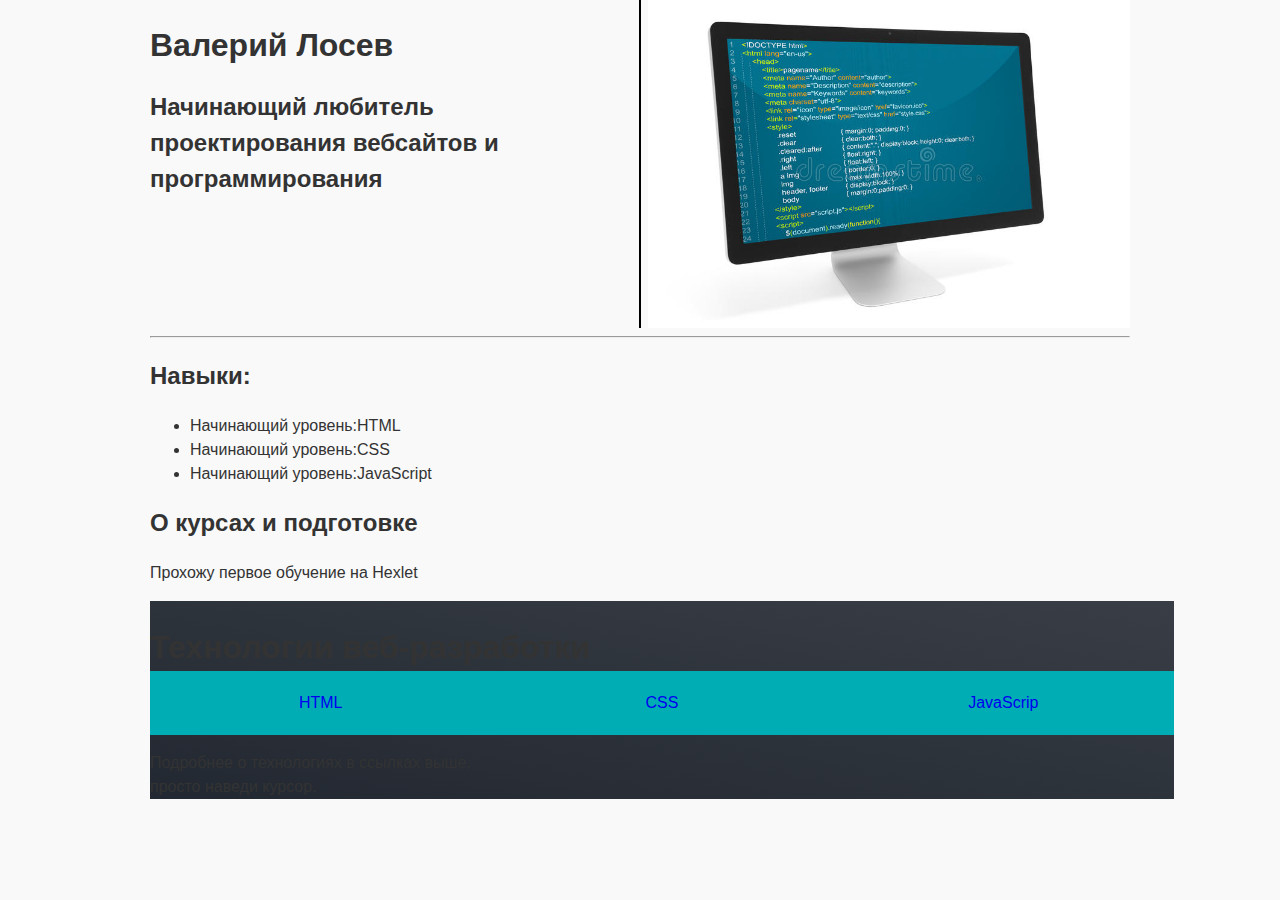
<file: index.html>
<!DOCTYPE html>
<html lang="ru">
<head>
    <meta charset="UTF-8">
    <meta name="viewport" content="width=device-width, initial-scale=1.0">
    <title>first site</title>
    <link rel="stylesheet" href="./style.css"
</head>
<body>
    <main>
        <section class="vizit">
          <h1>Валерий Лосев</h1>
          <h2 first>Начинающий любитель проектирования вебсайтов и программирования</h2>
          <img id="photo" src="./avva.jpg" alt="photo-1">
        </section>
    
        <hr>
    
        <section>
            <h2 first>Навыки:</h2>
            <ul>
                <li>Начинающий уровень:HTML</li>
                <li>Начинающий уровень:CSS</li>
                <li>Начинающий уровень:JavaScript</li>
            </ul>
        </section>
    
        <section>
            <h2 first>О курсах и подготовке</h2>
            <p>Прохожу первое обучение на Hexlet</p>
        </section>
    </main>
    
    <section class="tabs">
    <h1 class="span-all">Технологии веб-разработки</h1>
    <!-- BEGIN (write your solution here) -->
    <a data-tab="html" class="tab-name" href="#">HTML</a>
    <a data-tab="css" class="tab-name" href="#">CSS</a>
    <a data-tab="js" class="tab-name" href="#">JavaScrip</a>
    <!-- END -->
    <div class="tabs-content">
      <!-- BEGIN (write your solution here) -->
      <section class="tabs-content-item" data-tab-content="html">
          <img src="./html.png" alt="логотип html">
          <h2 second>HTML</h2>
          <p>HTML (HyperText Markup Language) — язык для разметки гипертекста, он является набором правил, по которым браузер отличает заголовки от списков, таблицы от картинок и так далее. HTML появился в 1993 году и был призван стандартизировать правила для вывода текста внутри веб-страниц.</p>
          <p>Взгляните внимательно на страницу, на которой вы сейчас находитесь. Вся она вне зависимости от внешнего вида описана с помощью HTML. Это хорошо показывает, что какой бы сложной ни была страница, вся суть остаётся неизменной на протяжении более 20 лет.</p>
          <p>Слово «язык» в HTML стоит воспринимать как правила. Сам по себе HTML только размечает данные, но никак с ними не взаимодействует и визуально с ними ничего не делает. Всю работу по выводу текстовых данных и разметки берёт на себя браузер.</p>
      </section>
      <section class="tabs-content-item" data-tab-content="css">
          <img src="./css.png" alt="логотип css">
          <h2 second>CSS</h2>
          <p>CSS (англ. Cascading Style Sheets «каскадные таблицы стилей») — формальный язык описания внешнего вида документа (веб-страницы), написанного с использованием языка разметки (чаще всего HTML или XHTML). Также может применяться к любым XML-документам, например, к SVG или XUL.</p>
      </section>
      <section class="tabs-content-item" data-tab-content="js">
          <img src="./js.png" alt="логотип js">
          <h2 second>JavaScrip</h2>
          <p>JavaScript — мультипарадигменный язык программирования. Поддерживает объектно-ориентированный, императивный и функциональный стили. Является реализацией стандарта ECMAScript (стандарт ECMA-262).</p>
          <p>JavaScript обычно используется как встраиваемый язык для программного доступа к объектам приложений. Наиболее широкое применение находит в браузерах как язык сценариев для придания интерактивности веб-страницам.</p>
          <p>Основные архитектурные черты: динамическая типизация, слабая типизация, автоматическое управление памятью, прототипное программирование, функции как объекты первого класса.</p>
          <p>На JavaScript оказали влияние многие языки, при разработке была цель сделать язык похожим на Java. Языком JavaScript не владеет какая-либо компания или организация, что отличает его от ряда языков программирования, используемых в веб-разработке.</p>
          <p>Название «JavaScript» является зарегистрированным товарным знаком корпорации Oracle в США.</p>
      </section>
      <!-- END -->
    </div>
    <p>Подробнее о технологиях в ссылках выше, просто наведи курсор.</p>
  </section>
    
  
    
</body>
</html>
</file>
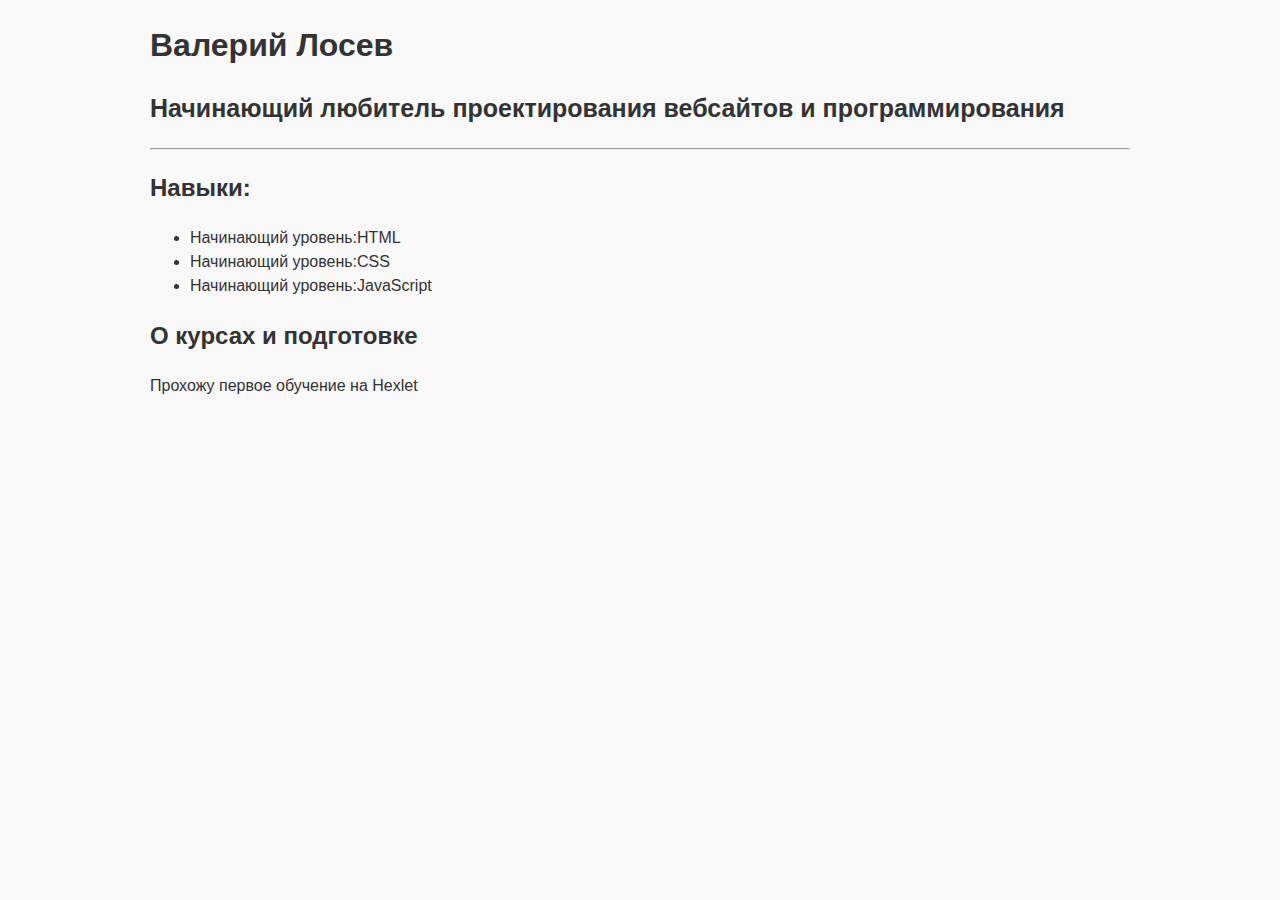
<file: first site.html>
<!DOCTYPE html>
<html lang="ru">
<head>
    <meta charset="UTF-8">
    <title>first site</title>
    <link rel="stylesheet" href="style.css"
</head>
<body>
    <main>
        <h1>Валерий Лосев</h1>
        <h2>Начинающий любитель проектирования вебсайтов и программирования</h2>
    
        <hr>
    
        <section>
            <h2>Навыки:</h2>
            <ul>
                <li>Начинающий уровень:HTML</li>
                <li>Начинающий уровень:CSS</li>
                <li>Начинающий уровень:JavaScript</li>
            </ul>
        </section>
    
        <section>
            <h2>О курсах и подготовке</h2>
            <p>Прохожу первое обучение на Hexlet</p>
        </section>
    </main>   
</body>
</html>
</file>
<file: style.css>
body {
  font-family: sans-serif;
  line-height: 1.5;

  background-color: #f9f9f9;
  color: #333333;

  width: 980px;
  margin: 0 auto;
}

img {
  max-width: 100%;
  height: auto;
  
  vertical-align: middle;
}

.vizit {
  column-count: 2;
  column-width: 250px;
  column-rule: 2px solid black;
}


h1 {
  text-align: left;
  font-size: 36px;
  margin-bottom: 0;
}

main > h2 {
  text-align: left;
  font-size: 25px;
}

/SECOND PART/

a {
  color: inherit;
}

h1 {
  font-size: 2em;
}

h2[second] {
  color: #00adb5;
  font-size: 1.5em;
}

.tabs {
  box-sizing: border-box;
  width: 1024px;
  margin: 0 auto;
  
  background-image: linear-gradient(to right top, #222831, #282d36, #2d333b, #333841, #393e46);

  /* BEGIN (write your solution here) */
  column-count: 3;
  column-gap: 0;
  /* END */
}

/* BEGIN (write your solution here) */
a {
  display: block;
  margin-top: 0;
  padding: 20px;
  text-align: center;
  break-inside: avoid;

  background-color: #00adb5;
  text-decoration: none;
}

.tab-name:hover {
 border: 3px solid #5ffbf1;
}

.tabs-content {
  background-color: #393e46;
  column-span: all;
}

.tabs-content-item {
  column-count: 3;
  column-gap: 30px;
  padding: 20px;
  display: none;
}

[data-tab="html"]:hover ~ .tabs-content > [data-tab-content="html"],
[data-tab="css"]:hover ~ .tabs-content > [data-tab-content="css"],
[data-tab="js"]:hover ~ .tabs-content > [data-tab-content="js"],
[data-tab="html"]:focus ~ .tabs-content > [data-tab-content="html"],
[data-tab="css"]:focus ~ .tabs-content > [data-tab-content="css"],
[data-tab="js"]:focus ~ .tabs-content > [data-tab-content="js"] {
  display: block;
}
/* END */

.span-all {
  column-span: all;
}
</file>
